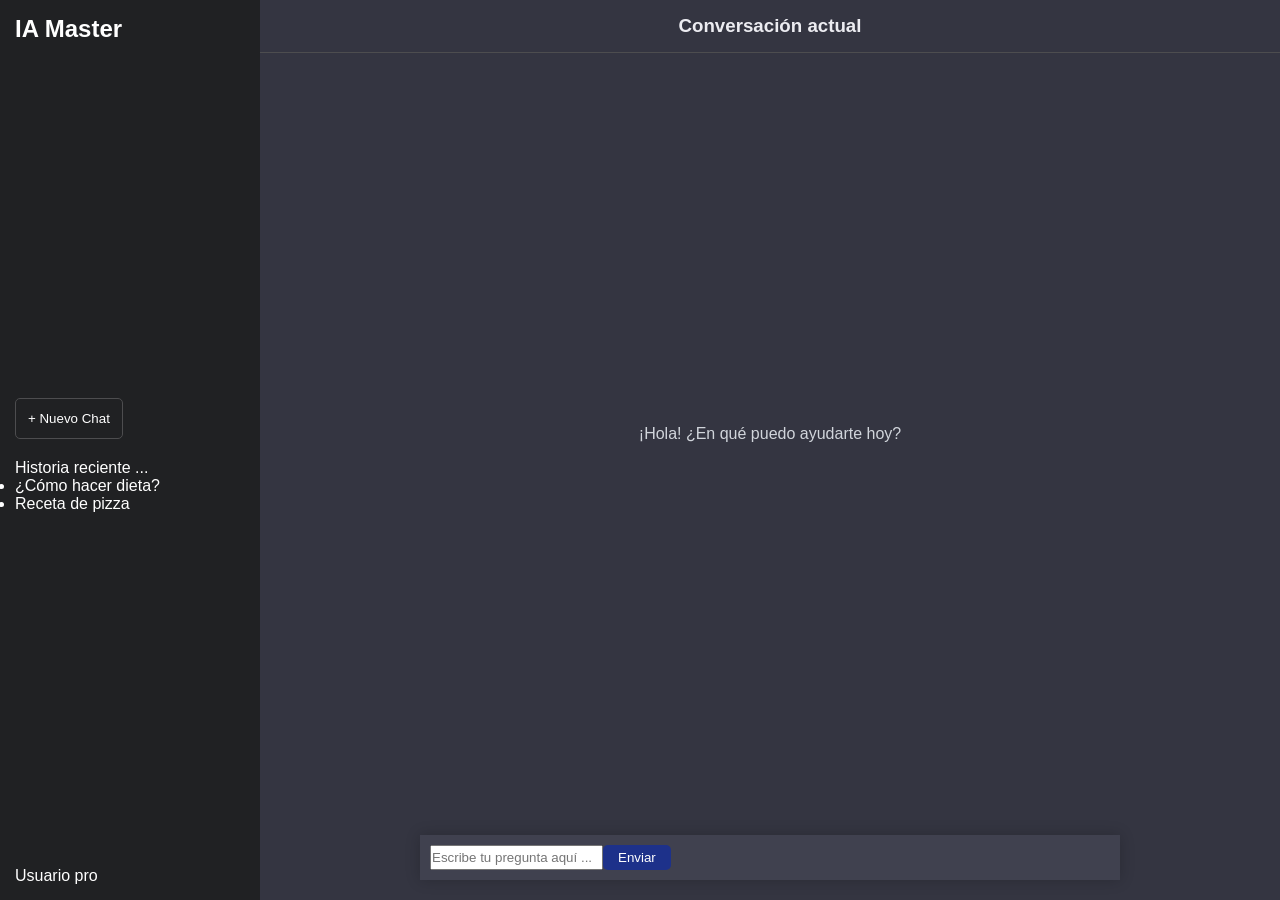
<file: index.html>
<!DOCTYPE html>
<html lang="es">

<head>
    <meta charset="UTF-8">
    <meta name="viewport" content="width=device-width, initial-scale=1.0" />
    <title>Mi IA SaaS - Panel de control</title>
    <link rel="stylesheet" href="style.css" />
</head>

<body>
    <div class="app-container">
        <aside class="sidebar">
            <div class="logo-area">
                <h2>IA Master</h2>
            </div>
            <nav class="menu-lateral">
                <button>+ Nuevo Chat</button>
                <div class="historial">
                    <p>Historia reciente ...</p>
                    <ul>
                        <li>¿Cómo hacer dieta?</li>
                        <li>Receta de pizza</li>
                    </ul>
                </div>
            </nav>
            <div class="perfil">
                <span>Usuario pro</span>
            </div>
        </aside>

        <main class="chat-area">

            <header class="chat-header">
                <h3>Conversación actual</h3>
            </header>

            <section class="mensajes-container">
                <div class="mensaje-ia">¡Hola! ¿En qué puedo ayudarte hoy?</div>
            </section>

            <footer class="input-area">
                <form class="chat-form">
                    <input type="text" placeholder="Escribe tu pregunta aquí ...">
                    <button type="submit">Enviar</button>
                </form>
            </footer>
        </main>
    </div>
</body>

</html>
</file>
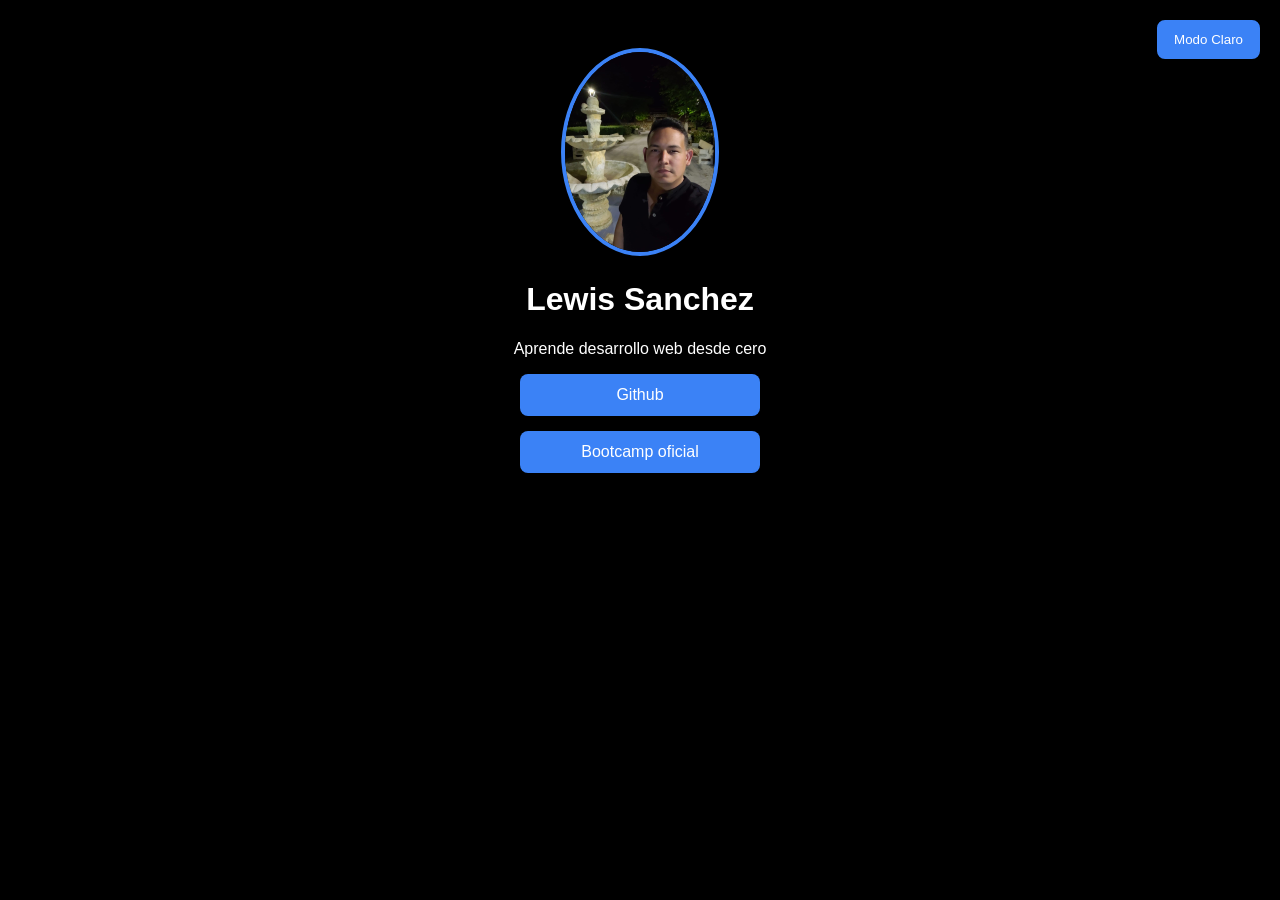
<file: Html/index.html>
<!DOCTYPE html>
<html lang="en">
<head>
    <meta charset="UTF-8">
    <meta name="viewport" content="width=device-width, initial-scale=1.0">
    <title>Lewis Sanchez</title>
    <link rel="stylesheet" href="style.css">
</head>
<body>
    <button id="theme-toggle"> Modo Claro</button>
    <main class="tarjeta">
    <img src="Lewis.jpeg" alt="Foto de Lewis" class="Foto-perfil">
    <h1>Lewis Sanchez</h1>
    <p>Aprende desarrollo web desde cero</p>
    <div class="contenedor-enlaces">
        <a href="https://github.com/Lyonsheik" class="boton">Github</a>
        <a href="https://serprofes.es/" class="boton"> Bootcamp oficial</a>
    </div>

</main>
    
</body>
</html>
</file>
<file: style.css>
/* CSS PROYECTO SAAS */
/* 1. RESETEO Y BASES */
* {
    margin: 0;
    padding: 0;
    box-sizing: border-box;
    font-family: 'Segoe UI', Tahoma, Geneva, Verdana, sans-serif;
}

/* 2. LAYOUT PRINCIPAL (Flexbox)*/
.app-container{
    display: flex;
    /*Ponemos sidebar y chat en fila*/

    height: 100vh;
    /*Ocupar el 100% de la altura de la ventana*/

    overflow: hidden;
    /*Evita que la web entera haga scroll*/
}

/*3. SIDEBAR (Barra lateral)*/
.sidebar{
    width: 260px; /*Ancho fijo para el menú*/
    background-color: #202123; /*Color oscuro tipo CHATGPT*/
    color: white;
    display:flex;
    flex-direction: column; /*Los elementos del menú van*/
    justify-content:space-between; /*Logo arriba, perfil abajo*/
    padding: 15px;
    }

    .menu-lateral button{
        width: 100;
        padding: 12px;
        background: transparent;
        border: 1px solid #4d4d4f;
        color: white;
        border-radius: 5px;
        cursor: pointer;
        margin-bottom: 20px;
}


/*AREA DE CHAT (Zona Central)*/
.chat-area{
flex-grow: 1; /* Ocupa TODO el espacio restante de la pantalla*/
display: flex;
flex-direction: column; /*Cabecera arriba, mensajes centro, input abajo*/
background-color: #343541;
}
.chat-header{
padding: 15px;
border-bottom: 1px solid #4d4d4f;
color: #ececf1;
text-align: center;
 }
.mensajes-container{
flex-grow: 1; /*Mensajes ocupan el centro*/
padding: 40px;
display: flex;
justify-content: center; /*Centra horizontalmente*/
align-items: center;/*Centra el contenido verticalmente*/
}

.mensaje-ia{
color: #d1d5db;
max-width: 600px;
font: size 1.1rem;
line-height: 1.6;
}
/*5FORMULARIO DE ENTRADA (input)*/
.input-area{
padding: 20px 40px;
}

.chat-form{
    max-width: 700px;
    margin: auto; /*centra el formulario en el medio*/
    display: flex; /*El input y el boton en fila*/
    background-color: #40414f;
    padding: 10px;
    border: radius 8px; 
    box-shadow: 0 0 15px rgb(0, 0, 0, 0.2);
}

.chat-for input{
    flex-grow: 1; /* El input estira todo lo que puede*/
    background-color: transparent;
    border: none; /*Sin borde*/
    padding: 5px 15px;
    border-radius: 5px;
    cursor: pointer;
}

.chat-form button{
    background-color: rgb(29, 49, 138);
    color: white;
    border: none;
    padding: 5px 15px;
    border-radius: 5px;
    cursor: pointer;
}
</file>
<file: Html/style.css>
body{
    background-color: black;
    color: white;
    text-align: center;
    font-family: Arial, Helvetica, sans-serif;
    padding-top: 40px;
}

.Foto-perfil{
    width: 150px;
    border-radius: 50%;
    border: 4px solid #3b82f6;
}

.boton {
    background-color: #3b82f6;
    color: white;
    padding: 12px 20px;
    border-radius: 8px;
    text-decoration: none;
    display: block;
    margin: 15px auto;
    width: 200px;

}

.boton:hover {
    opacity: 0.8;

}

.modo-claro{
    background-color:  white;
    color: black;
}

.modo-claro .boton {
    background-color: #3b82f6;
    color: white;
 }  
 
 #theme-toggle{
    position:absolute;
    top: 20px;
    right: 20px;
    background-color: #3b82f6;
    color: white;
    border: 2px solid #3b82f6;
    border-radius:  8px;
    padding: 10px 15px;
    cursor: pointer;
 } 

 .modo-claro #theme-toggle{
    background-color: white;
    color: black;
 }
</file>
